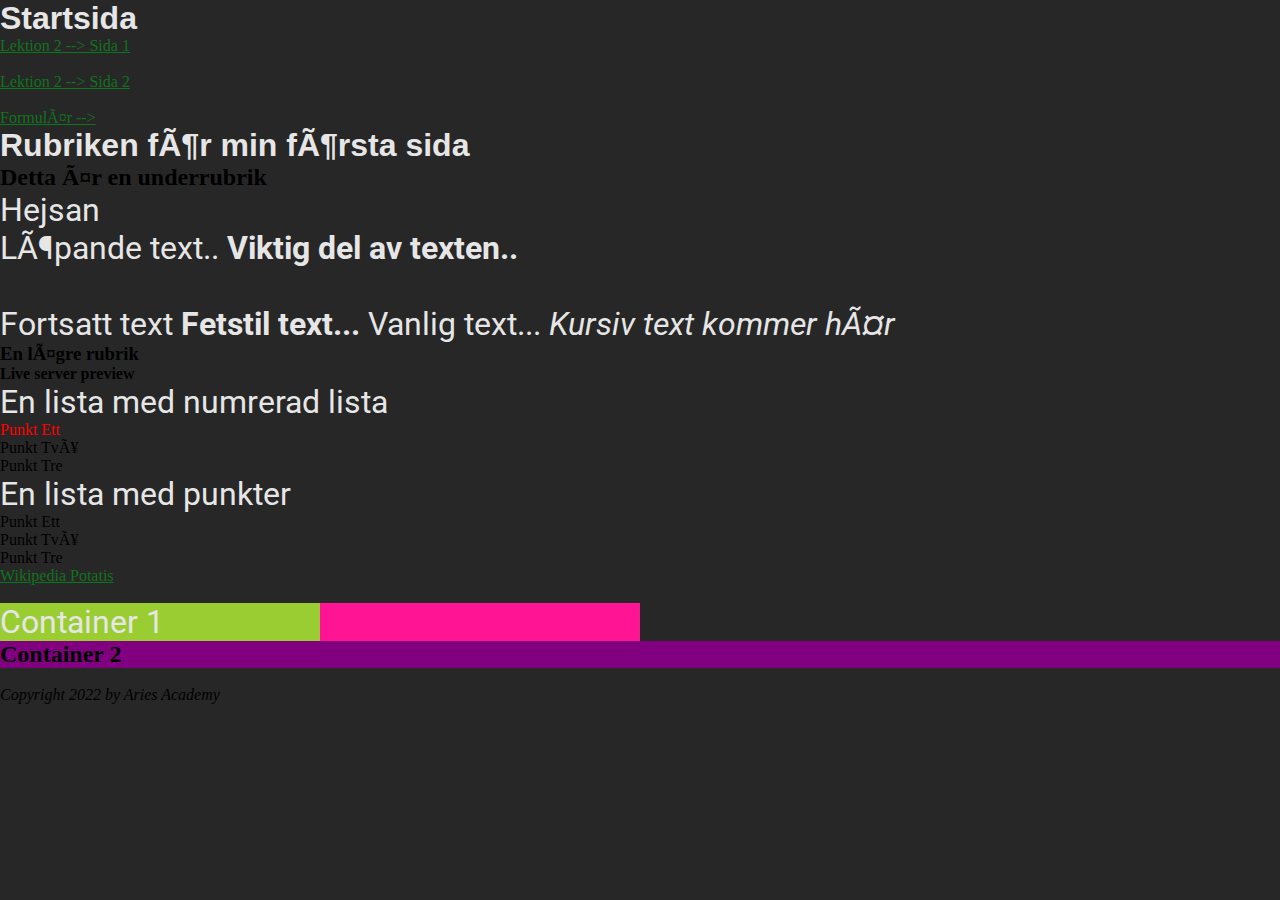
<file: index.html>
<!DOCTYPE html> <!-- Här börjar vi med koden-->
<html> <!-- Den här måste finnas med -->
<head>
    <meta content="charset=UTF-8">
    <title>Startsida</title> <!-- Titeln som visas på fliken-->
    <link rel="stylesheet" href="style.css"> <!--LÄNK TILL style.css-->
</head>

<body>

<header> <!--Toppen på hemsidan-->
    <h1>Startsida</h1>
</header>

<nav> <!--HUVUDMENY-->
    <ul>
        <li>
            <a href="new-page.html">Lektion 2 --> Sida 1</a>
        </li>
        <br>
        <li>
            <a href="new-page2.html">Lektion 2 --> Sida 2</a>
        </li>
        <br>
        <li>
            <a href="forms.html">Formulär --></a>
        </li>
    </ul>
</nav>


    <h1>Rubriken för min första sida</h1> <!-- Text som börjar och stor text -->
    <h2>Detta är en underrubrik</h2>

    <p>Hejsan</p>

    <p>Löpande text..
        <strong>Viktig del av texten..</strong>
        <br><br>

        <span class "text">
        Fortsatt text
        <b>Fetstil text...</b>
        Vanlig text...
        <i>Kursiv text kommer här</i>
        </span>
    </p>

    <h3>En lägre rubrik</h3>
    <h4>Live server preview </h4>  <!-- F1 - Live server preview -->
   

    <p>En lista med numrerad lista</p>
    <ol>
        <li id="punkt1">Punkt Ett</li> <!-- ÄNDRAR FÄRG TILL RÖD-->
        <li>Punkt Två</li>
        <li>Punkt Tre</li>
    </ol>

    <p>En lista med punkter</p>
    <ul>
        <li>Punkt Ett</li>
        <li>Punkt Två</li>
        <li>Punkt Tre</li>
    </ul>

    <a href="https://sv.wikipedia.org/wiki/potatis"> Wikipedia Potatis  </a>  <!-- Länk till en hemsida-->
    <!-- Splitta med högerklick på filen och välj split-->
   
    <br>
    <br>

    <div class="wrapper">
        <section class="container1">
         <p>Container 1</p>
        </section>
    </div>

    <div class="container2">
        <h2>Container 2</h2>
    </div>

    <footer> <!--Botten på hemsidan-->
        <br>
         <i>Copyright 2022 by Aries Academy</i>
     </footer>

</body>
</html>
</file>
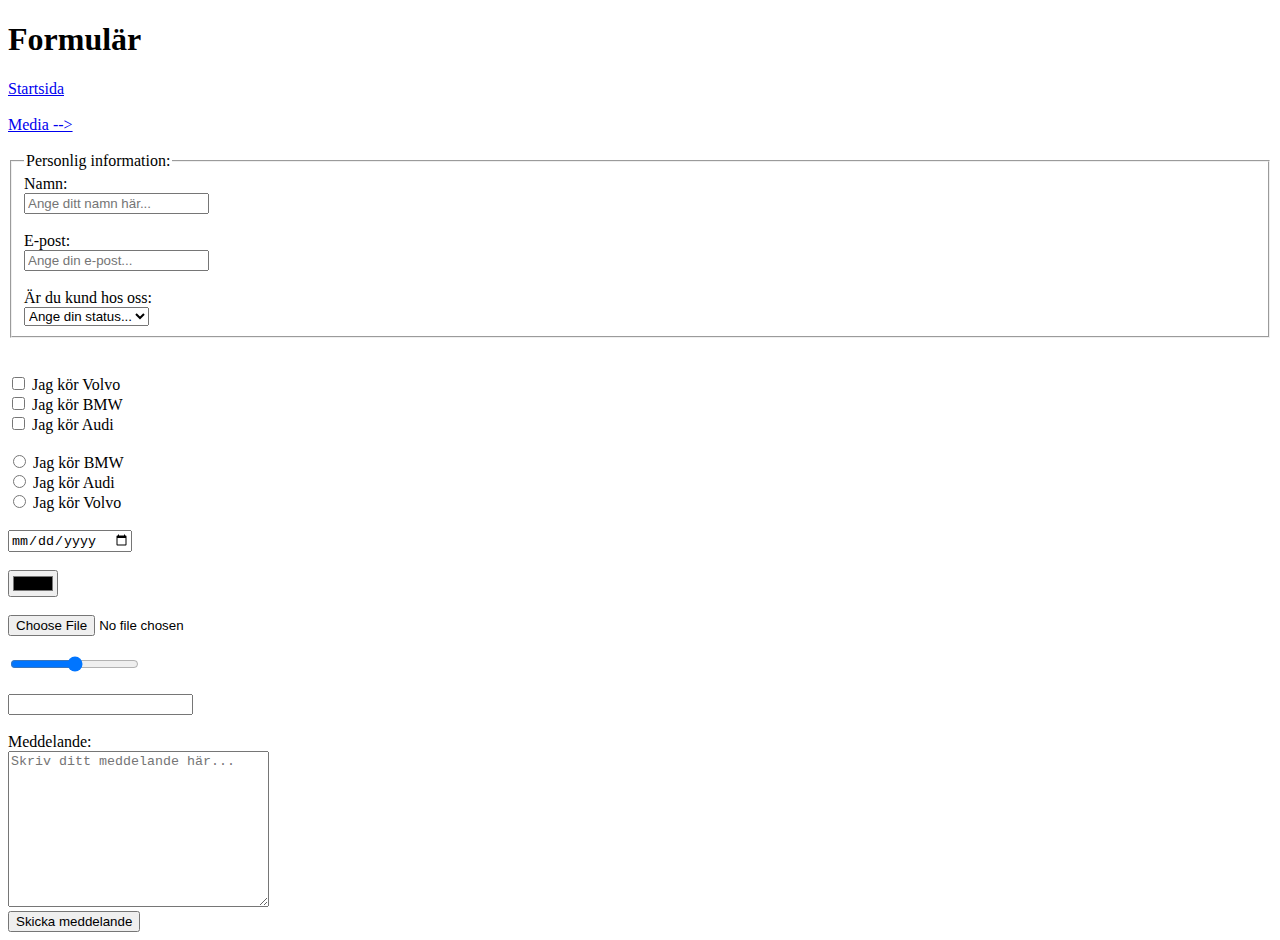
<file: forms.html>
<!DOCTYPE html>
<html lang="sv">
<head>
    <meta charset="UTF-8">
    <meta http-equiv="X-UA-Compatible" content="IE=edge">
    <meta name="viewport" content="width=device-width, initial-scale=1.0">
    <title>Formulär</title>
</head>
<body>
    <h1>Formulär</h1>

    <a href="index.html">Startsida</a>
    <br><br>
    <a href="media.html">Media --></a>
    <br>
    <br>
    
    <form>

        <!--PERSONLIG BOX-->
        <fieldset> <!-- Skapar en box runt infon inanför fieldset -->
            <legend>Personlig information:</legend>
            <label for="name">Namn:</label>
            <br>
            <input type="text" name="name" id="name" placeholder="Ange ditt namn här..." > <!-- Gör det klickbart till rutan-->
             <br><br>

            <label for="email">E-post:</label>
            <br>
            <input type="email" name="email" id="email" placeholder="Ange din e-post..." required> <!-- REQUIRED gör att man måste fylla in för att kunna skicka-->
           
            <br><br>
            <label for="customer-status">Är du kund hos oss:</label>
            <br>
            <select name="customer-status" id="customer-status">
                <option value="" disabled selected >Ange din status... <!--TOM RUTA-->
                <option value="is-customer">JA</option> <!-- Alternartivet-->
                <option value="is-customer">NEJ</option> 
            </select>
        </fieldset>

        <!--BOXAR --> 
        <br><br>
        <input type="checkbox" name="volvo" id="volvo" value="volvo">
        <label for="volvo">Jag kör Volvo</label>
        <br>
        <input type="checkbox" name="bmw" id="bmw" value="bmw">
        <label for="bmw">Jag kör BMW</label>
        <br>
        <input type="checkbox" name="audi" id="audi" value="audi">
        <label for="audi">Jag kör Audi</label>

        <br><br>

        <!--CIRCLE BOXES --> 
        <input type="radio" name="car" id="bmw" value="bmw">
        <label for="bmw">Jag kör BMW</label>
        <br>
        <input type="radio" name="car" id="audi" value="audi">
        <label for="bmw">Jag kör Audi</label>
        <br>
        <input type="radio" name="car" id="volvo" value="volvo">
        <label for="bmw">Jag kör Volvo</label>

        <br><br>

        <!--BOX FOR DATE-->
        <input type="date" name="date" id="date">

        <!-- A BOX FOR CHOOSING COLOR FOR EXAMPLE BACKGROUND-->
        <br><br>
        <input type="color" name="color" id="color">

        <!-- BOX FOR CHOOSING A FILE-->
        <br><br>
        <input type="file" name="file" id="file">

        <!-- A RANGE CHECK-->
        <br><br>
        <input type="range" name="range" id="range">

        <!-- BOX FOR PASSWORD-->
        <br><br>
        <input type="password" name="password" id="password">

        <br><br>

        <!--MESSAGE BOX-->
        <label for="message">Meddelande:</label>
        <br>
        <textarea name="message" id="message" cols="30" rows="10" placeholder="Skriv ditt meddelande här..."></textarea>
        <br>
        <input type="submit" value="Skicka meddelande">

    </form>


</body>
</html>
</file>
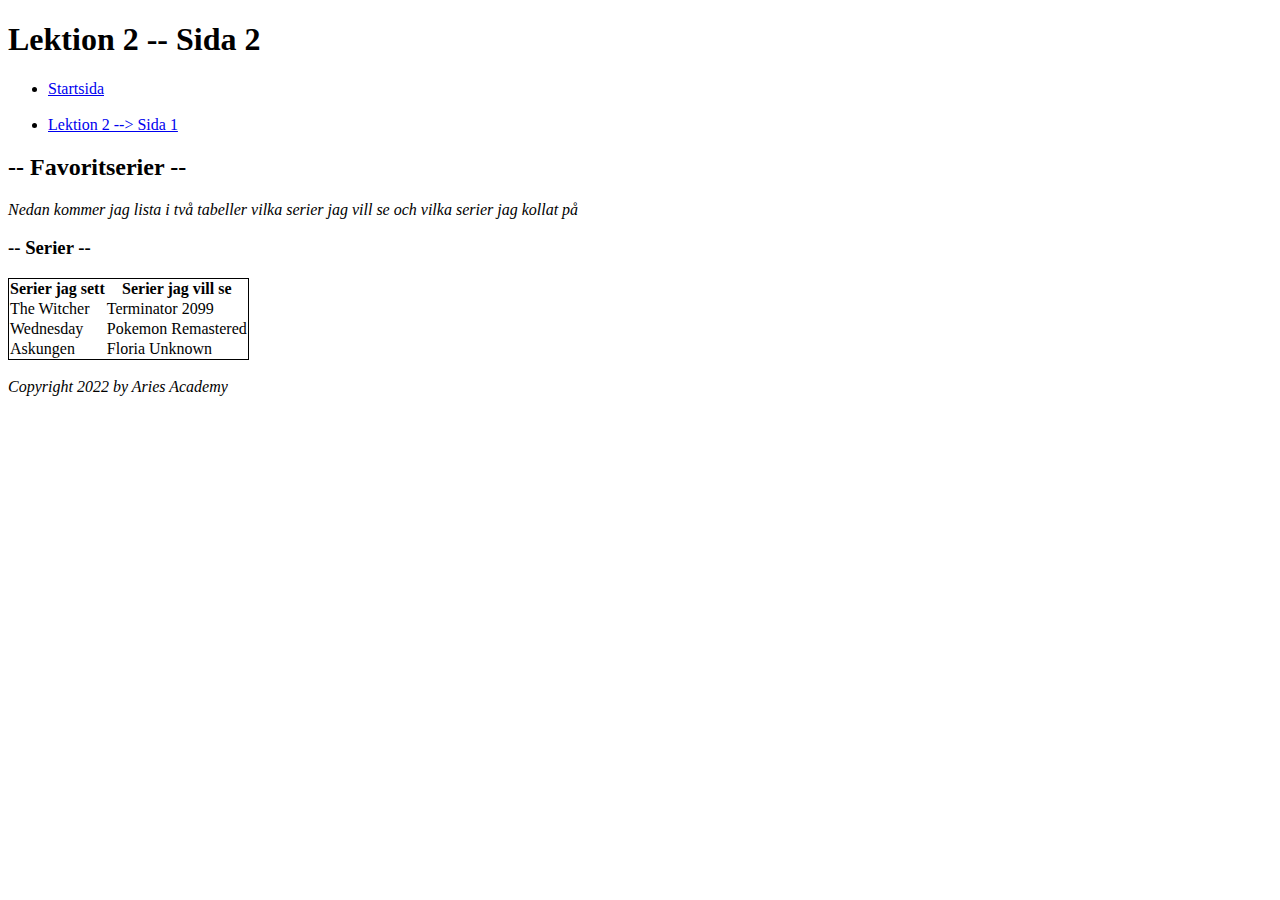
<file: new-page2.html>
<!DOCTYPE html>
<html lang="sv">
<head>
    <meta charset="UTF-8">
    <meta http-equiv="X-UA-Compatible" content="IE=edge">
    <meta name="viewport" content="width=device-width, initial-scale=1.0">
    <title>new-page2</title>
</head>
<body>
    
    <header> <!--Toppen på hemsidan-->
        <h1>Lektion 2 -- Sida 2</h1>
    </header>

    <nav> <!--HUVUDMENY-->
        <ul>
            <li>
                <a href="index.html">Startsida</a>
            </li>
            <br>
            <li>
                <a href="new-page.html">Lektion 2 --> Sida 1</a>
            </li>
        </ul>
    </nav>

<main>
    <section>
        <h2>-- Favoritserier --</h2>
        <i>Nedan kommer jag lista i två tabeller vilka serier jag vill se och vilka serier jag kollat på</i>
    </section>
    
    <section>
        <h3>-- Serier -- </h3>
        <table style="border: 1px solid black; border-collapse: collapse;"> <!-- OPTION + SHIFT + PIL NER FÖR ATT SNABBT KOPIERA EN RAD -->
            <tr>
                <th>Serier jag sett</th>
                <th>Serier jag vill se</th>
               
            </tr>
            <tr>
                <td>The Witcher</td>
                <td>Terminator 2099</td>
            </tr>
            <tr>
                <td>Wednesday</td>
                <td>Pokemon Remastered</td>
            </tr>
            <tr>
                <td>Askungen</td>
                <td>Floria Unknown</td>
            </tr>
        </table>
    
    </section>

</main>


<footer> <!--Botten på hemsidan-->
    <br>
     <i>Copyright 2022 by Aries Academy</i>
 </footer>

</body>
</html>
</file>
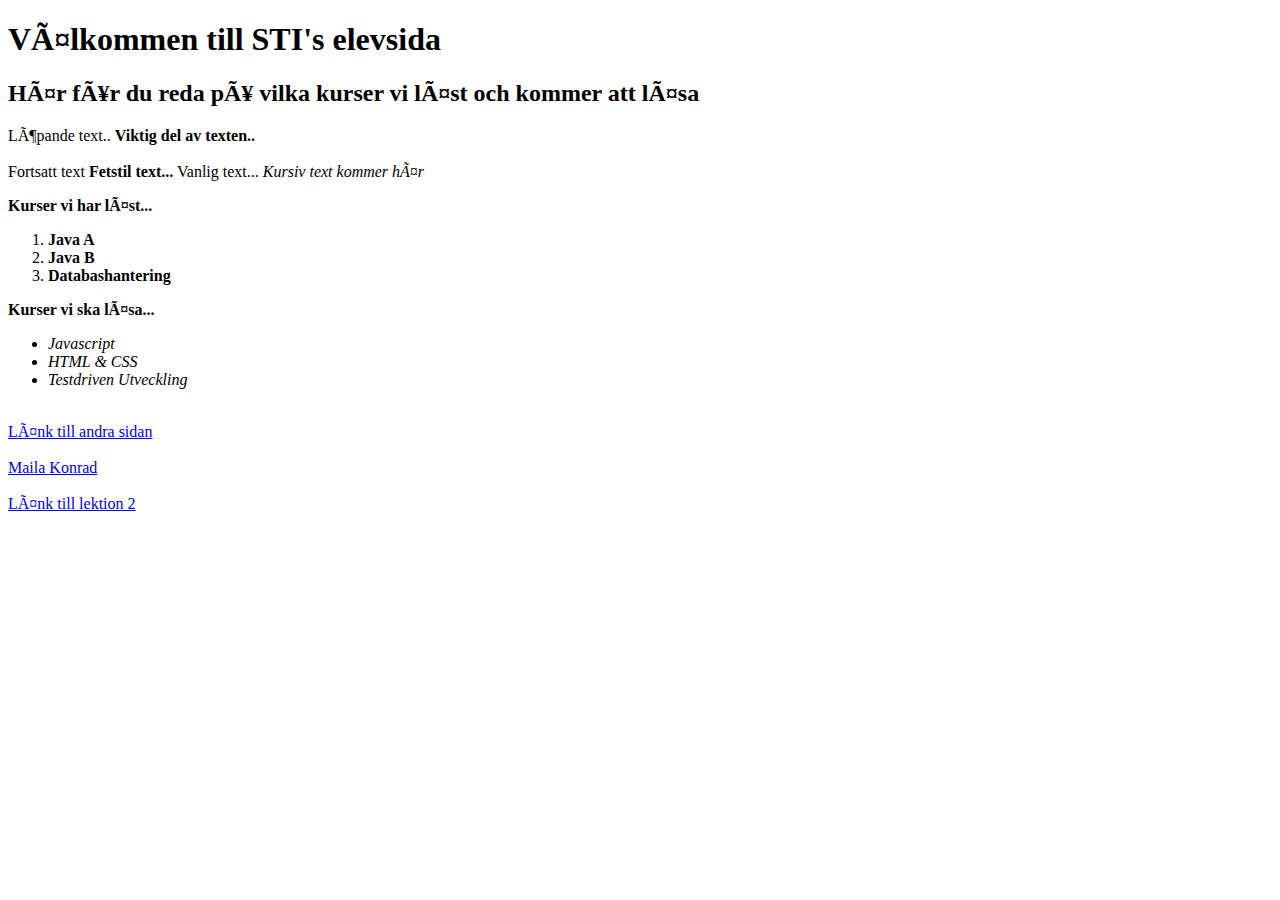
<file: startsida.html>
<!DOCTYPE html> <!-- Här börjar vi med koden-->
<html> <!-- Den här måste finnas med -->
<head>
    <meta content="charset=UTF-8">
    <title>STI Hemsida</title> <!-- Titeln som visas på fliken-->
</head>
<body>
    
    <h1>Välkommen till STI's elevsida</h1> <!-- Text som börjar och stor text -->
    <h2>Här får du reda på vilka kurser vi läst och kommer att läsa</h2>

    <p>Löpande text..
        <strong>Viktig del av texten..</strong>
        <br><br>
        Fortsatt text
        <b>Fetstil text...</b>
        Vanlig text...
        <i>Kursiv text kommer här</i>
    </p>

   
   

    <p>
       <strong>Kurser vi har läst...</strong>
    </p>
    <ol>
        <li>
           <b>Java A</b>
        </li>
        <li>
           <b>Java B</b>
        </li>
        <li>
            <b>Databashantering</b>
        </li>
    </ol>

    <p>
       <strong>Kurser vi ska läsa...</strong> 
    </p>
    <ul>
        <li>
           <i>Javascript</i>
        </li>
        <li>
            <i>HTML & CSS</i>
        </li>
        <li>
            <i>Testdriven Utveckling</i>
        </li>
    </ul>

    <!-- Splitta med högerklick på filen och välj split-->
   
    <br>

    <a href="andra-sidan.html">Länk till andra sidan</a>
<br>
<br>
  <a href="mailto:konrad.lenik@gmail.com">Maila Konrad</a>
<!-- Funkar inte via Preview utan öppna denna i webläsaren via högerklick och Open with Live Server -->
<br>
<br>
<a href="new-page.html">Länk till lektion 2</a>
<br>
<br>
<a href=""></a>

</body>

</html>
</file>
<file: style.css>
@import url('https://fonts.googleapis.com/css2?family=Roboto&display=swap');

:root {
    --dark: rgb(230, 230, 230);
    --accent: rgb(16, 115, 29);
    --font1: 'Roboto';
    --font2: Arial, Helvetica, sans-serif;

}
/* CSS-reset */
* {
    margin: 0;
    padding: 0;
}

body {
    background-color: rgba(65, 146, 151, 0.5); /* Denna väg för färgval eller... */
    background-color: #00000050;/* ...denna väg för färgval */
    background-color: rgb(39, 39, 39);
}

h1 {
    color: var(--dark);
    font-family: var(--font2);
    
}


p {
    font-size: 2em;
    color: var(--dark);
    font-family: var(--font1);
    font-weight: 400;
}


a {
    color: var(--accent)
}


.text {
    font-size: 0.5em;
}

    #punkt1 {
        color: red;
    }


    /* LEKTION 4 */

    .wrapper {
        background-color: deeppink;
        width: 50%;
    }

    .container {
        background-color: rgb(141, 148, 126);
        width: 50%; /* DYNAMISKT MÅTT, Best Practice! */
        min-width: 400px; /* MINSTA FÖRMINSKNING */
        /* height: 250px; */
        border-style: solid;
        border-color: rgb(53, 101, 142);
        border-width: 10px;
    }

    .container p { /* NESTED CONTAINER */ 
        background-color: blue;
        width: 100vw;
        height: 100vh;
       /* padding: 10%; */
       /* padding: 10%; */
    }
    .container1 {
        background-color: yellowgreen;
        width: 50%;
    }
    .container2 {
        background-color: purple;
        width: 100%;
    }
    br{
        margin: 25px;
    }
</file>
